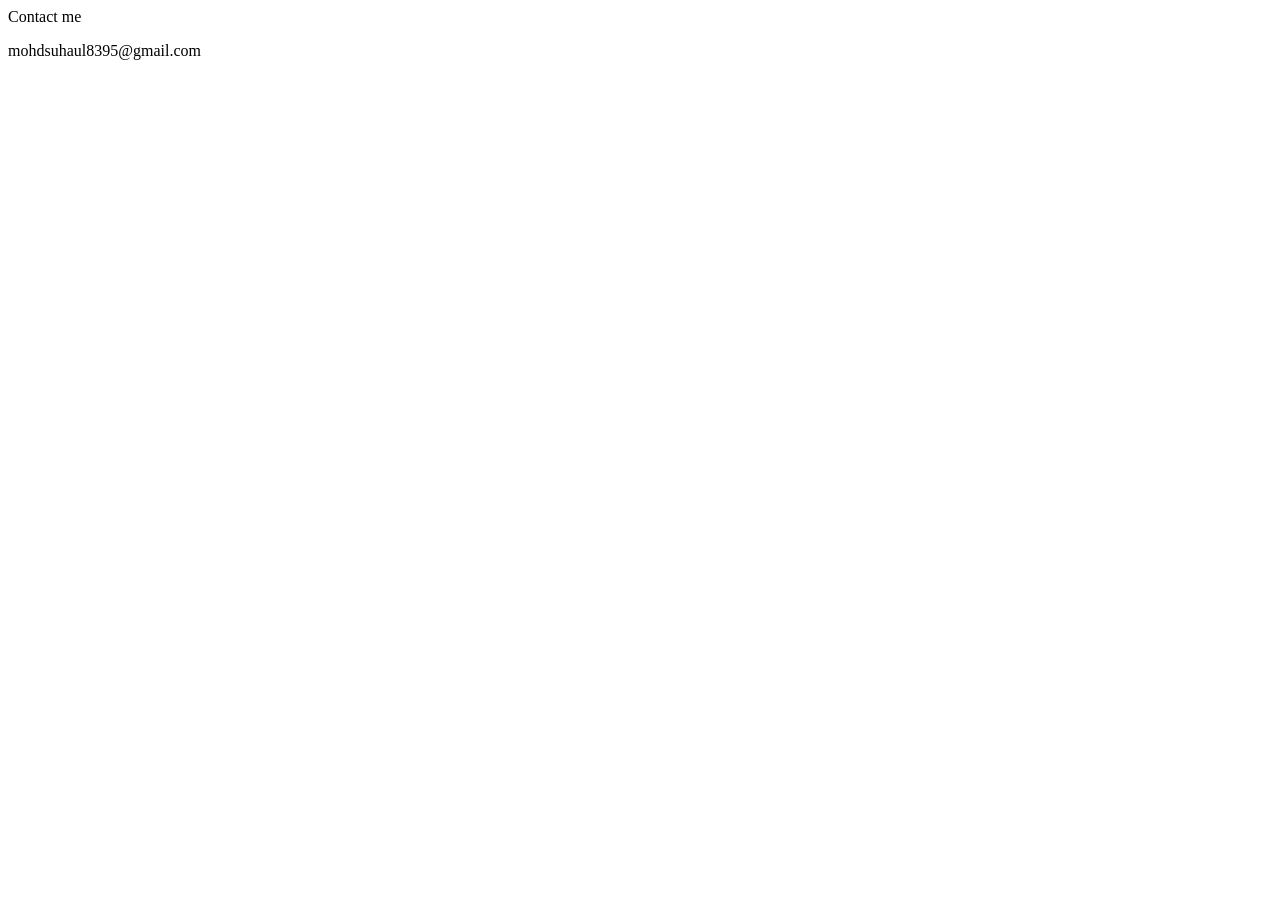
<file: contactme.html>
<!DOCTYPE html>
<html lang="en">
<head>
    <meta charset="UTF-8">
    <meta http-equiv="X-UA-Compatible" content="IE=edge">
    <meta name="viewport" content="width=device-width, initial-scale=1.0">
    <title>Contact me</title>
</head>
<body>
    <hr1>Contact me</hr1>
    <p>mohdsuhaul8395@gmail.com</p>
</body>
</html>
</file>
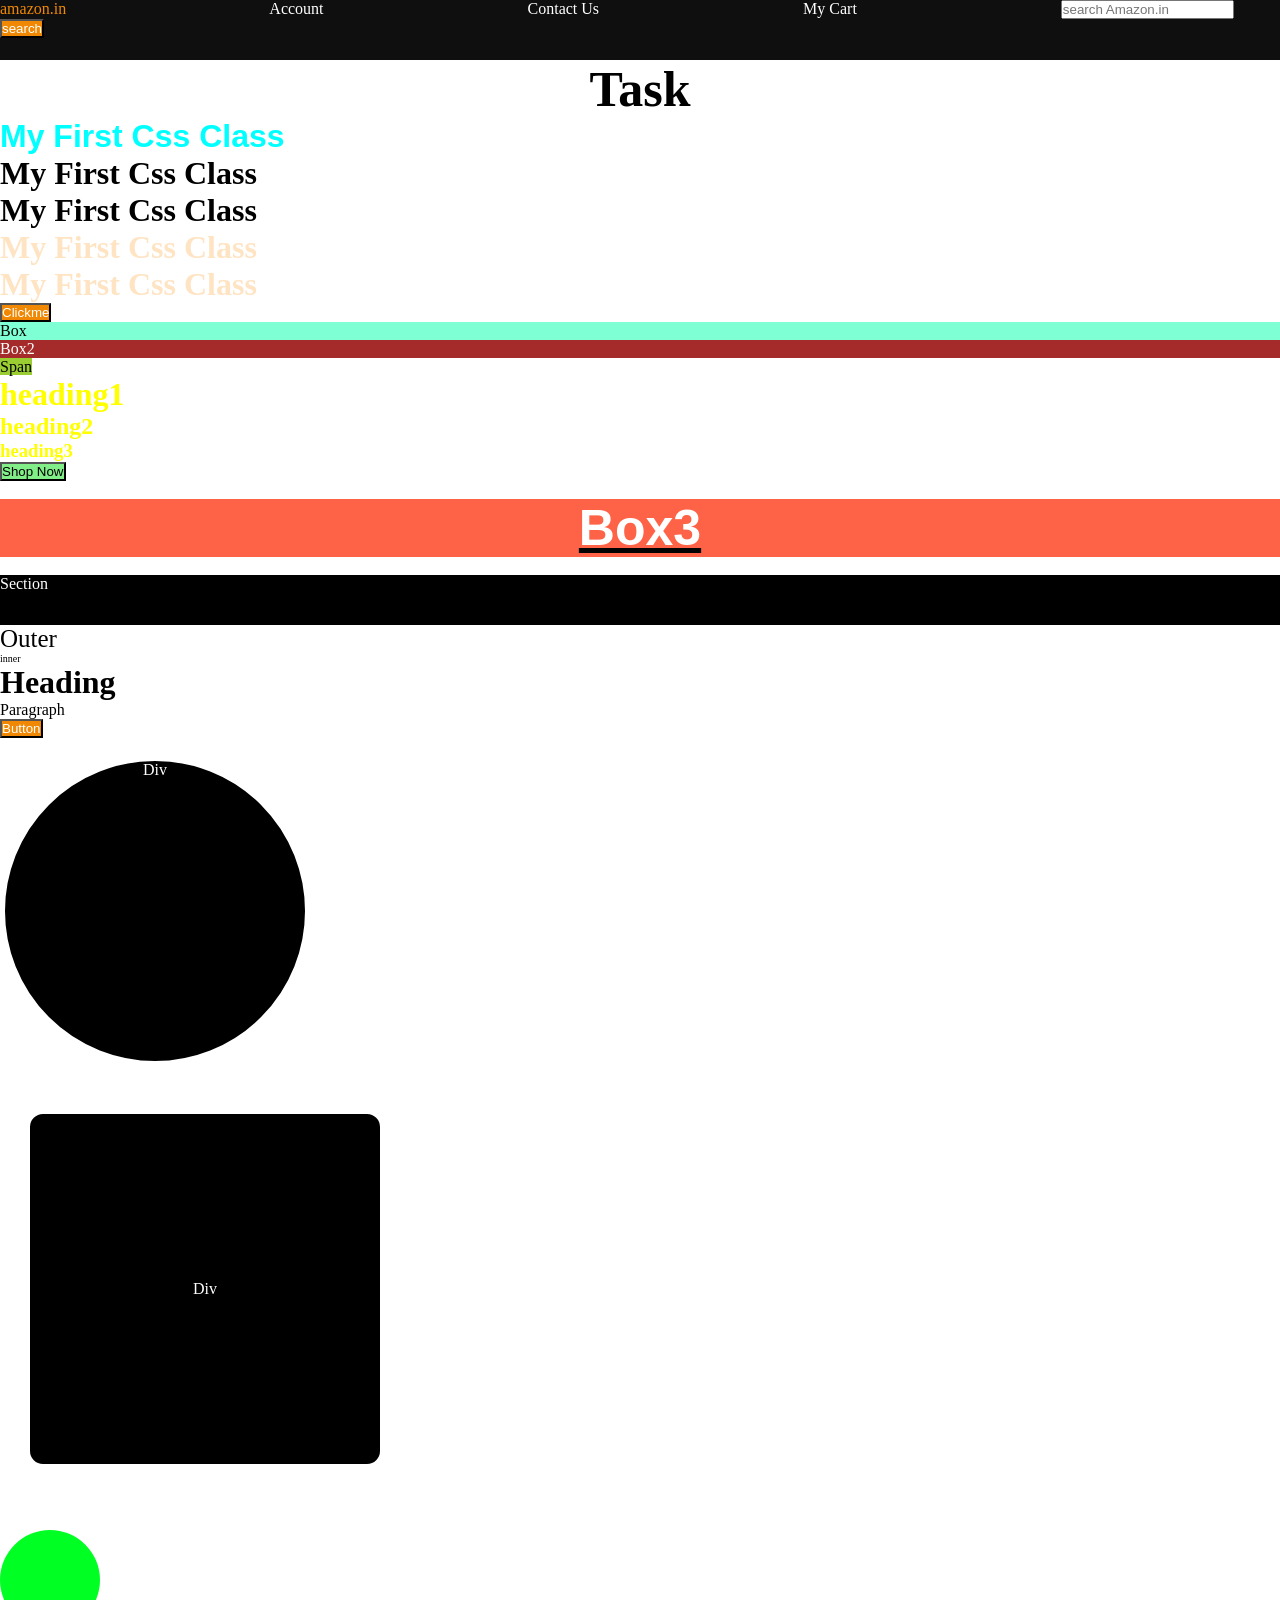
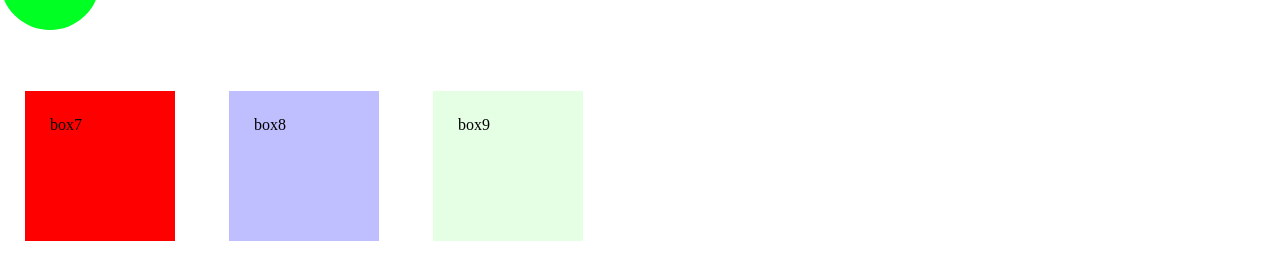
<file: csslacss.html>
<!DOCTYPE html>
<html lang="en">
<head>
    <meta charset="UTF-8">
    <meta http-equiv="X-UA-Compatible" content="IE=edge">
    <meta name="viewport" content="width=device-width, initial-scale=1.0">
    <title>Css Class</title>
    <link rel="stylesheet" href="style.css">
</head>
<body>
    <nav>
        <a href="amazon" id="logo">amazon.in</a>
        <a href="account">Account</a>
        <a href="contactme">Contact Us</a>
        <a href="mycart">My Cart</a>

        <input placeholder="search Amazon.in">
        <button>search</button>

    </nav>

    <h1 id="taskheading">Task</h1>
    <h1 id="heading1">My First Css Class</h1>
    <h1 id="heading2">My First Css Class</h1>
    <h1 id="heading3">My First Css Class</h1>
    <h1 class="class1">My First Css Class</h1>
    <h1 class="class1">My First Css Class</h1>
    <button>Clickme</button>

    <div id="box">Box</div>
    <div class="box2">Box2</div>
    <span>Span</span>

    <h1 class="heading">heading1</h1>
    <h2 class="heading">heading2</h2>
    <h3 class="heading">heading3</h3>
    <button id="button2">Shop Now</button>
    <br><br>
    <div id="box3">Box3</div>
    <br>
    <section>Section</section>
     
    <div id="outer">
    Outer
    <div id="inner">inner</div>
    </div>
    <!-- level 2 -->

    <h1>Heading</h1>
    <p>Paragraph</p>
    <button>Button</button>
    <br><br>
    <div id="div4">Div</div>
    <br>
    <div id="div5">Div</div>
    <br><br>

    <div id="div6"></div>
    <br><br>

        <div id="div7">box7</div>
        <div id="div8">box8</div>
        <div id="div9">box9</div>
</body>
</html>
</file>
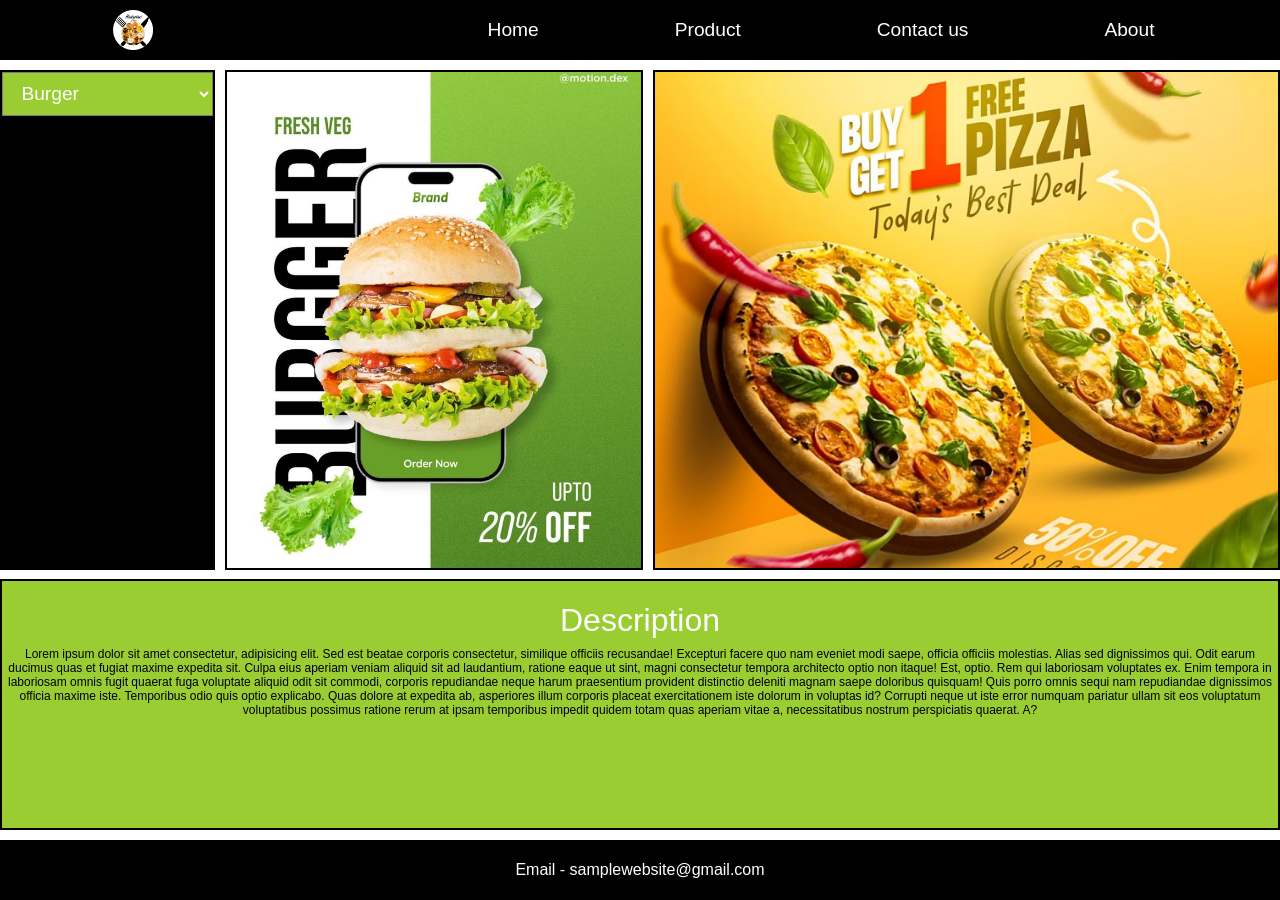
<file: newpractis.html>
<!DOCTYPE html>
<html lang="en">

<head>
    <meta charset="UTF-8">
    <meta http-equiv="X-UA-Compatible" content="IE=edge">
    <meta name="viewport" content="width=device-width, initial-scale=1.0">
    <title>Document</title>
    <link rel="stylesheet" href="/newpractis.css">
</head>

<body>

    <div class="container">
        <div class="box header">
            <div class="nav-logo">
                <div class="logo"></div>
            </div>
            <a href="#">Home</a>
            <a href="#">Product</a>
            <a href="#">Contact us</a>
            <a href="#">About</a>
        </div>
        <div class="box sidebar">
            <div class="sidebar-container">
                <select class="sidebar-select">
                    <option>Burger</option>
                    <option>Pizza</option>
                    <option>Samosa</option>
                    <option>Mpmos</option>
                    <option>Paneer Pizza</option>
                </select>
            </div>
        </div>
        <div class="box content">

        </div>
        <div class="box main-content">

        </div>
        <div class="box extra-content">
            Description
            <br>
            <p>Lorem ipsum dolor sit amet consectetur, adipisicing elit. Sed est beatae corporis consectetur, similique
                officiis recusandae! Excepturi facere quo nam eveniet modi saepe, officia officiis molestias. Alias sed
                dignissimos qui.
                Odit earum ducimus quas et fugiat maxime expedita sit. Culpa eius aperiam veniam aliquid sit ad
                laudantium, ratione eaque ut sint, magni consectetur tempora architecto optio non itaque! Est, optio.
                Rem qui laboriosam voluptates ex. Enim tempora in laboriosam omnis fugit quaerat fuga voluptate aliquid
                odit sit commodi, corporis repudiandae neque harum praesentium provident distinctio deleniti magnam
                saepe doloribus quisquam!
                Quis porro omnis sequi nam repudiandae dignissimos officia maxime iste. Temporibus odio quis optio
                explicabo. Quas dolore at expedita ab, asperiores illum corporis placeat exercitationem iste dolorum in
                voluptas id?
                Corrupti neque ut iste error numquam pariatur ullam sit eos voluptatum voluptatibus possimus ratione
                rerum at ipsam temporibus impedit quidem totam quas aperiam vitae a, necessitatibus nostrum perspiciatis
                quaerat. A?</p>
        </div>
        <div class="box footer">
            Email - samplewebsite@gmail.com
        </div>
    </div>

</body>

</html>
</file>
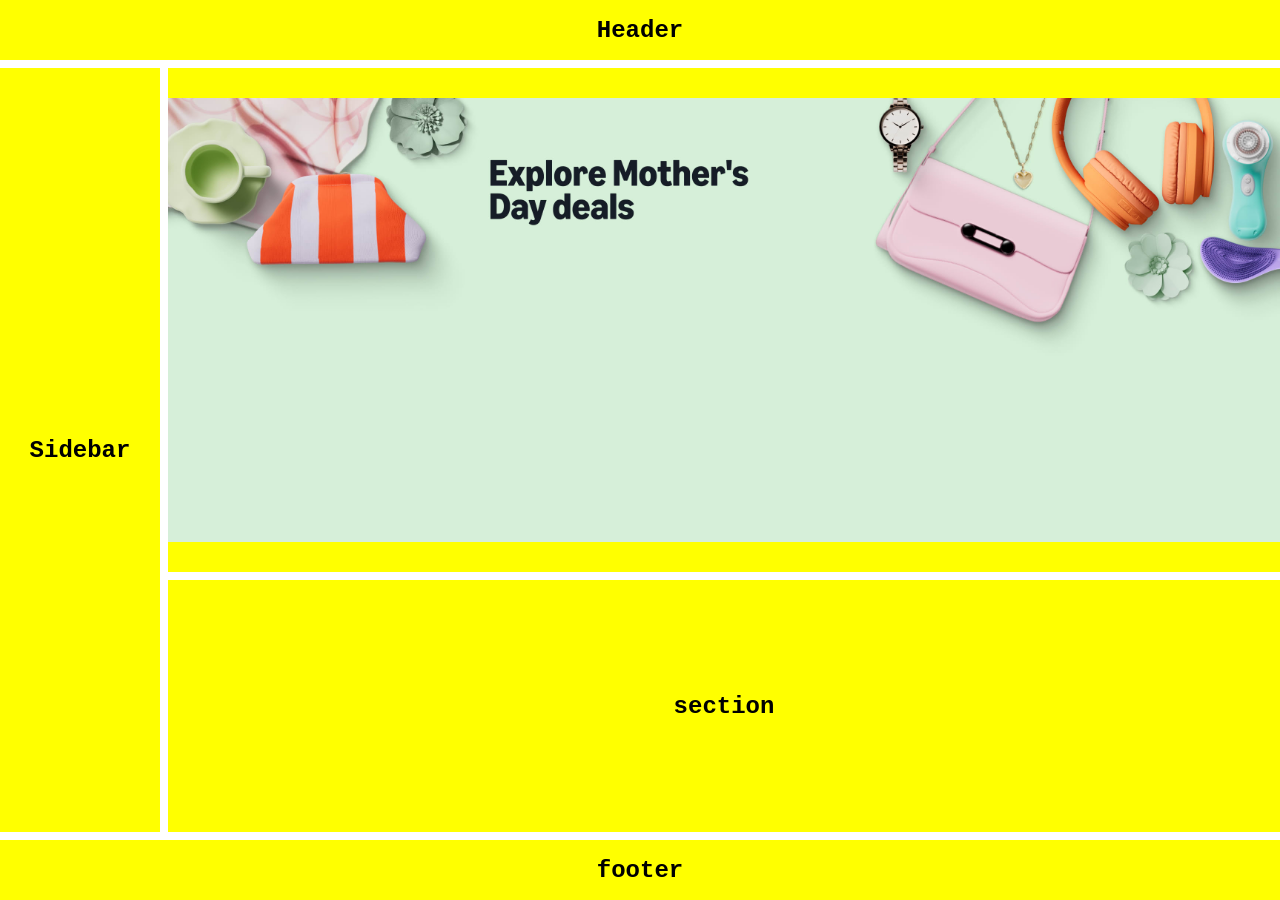
<file: Css-class1/class1.html>
<!DOCTYPE html>
<html lang="en">

<head>
  <meta charset="UTF-8">
  <meta http-equiv="X-UA-Compatible" content="IE=edge">
  <meta name="viewport" content="width=device-width, initial-scale=1.0">
  <meta name="description" content="this is mens fashion brand">
  <title>Css Class</title>
  <link rel="stylesheet" href="class1.css">
</head>

<body>
 <div class="container">
   <div class="items header">Header</div>
   <div class="items sidebar">Sidebar</div>
   <div class="items content">
     <img src="/Hero-image.jpg" alt="">
   </div>
   <div class="items section">section</div>
   <div class="items footer">footer</div>
 </div>
</body>

</html>
</file>
<file: style.css>
* {
    padding: 0;
    margin: 0;
}
#heading1 {
    color: aqua;
    font-family: 'Franklin Gothic Medium', 'Arial Narrow', Arial, sans-serif;
} 

button {
    color: white;
    background-color: rgb(0, 0, 0);
}
body {
    background-color: rgb(255, 255, 255);
}
.class1 {
    color: bisque;
}
#box {
    color: black;
    background-color: aquamarine;
}
.box2 {
    color: white;
      background-color: brown;
}
span {
    color: black;
    background-color: yellowgreen;
}

#taskheading {
    text-align: center;
    text-transform: capitalize;
    font-size: 50px;
}

.heading {
    color: yellow;
}

#button2 {
    color: black;
    background-color: rgb(130, 238, 135);
}

#box3 {
    font-size: 50px;
    color: white;
    background-color: tomato;
    text-align: center;
    text-decoration: black underline;
    font-weight: 900;
    font-family: Verdana, Geneva, Tahoma, sans-serif;
}

section {
    color: white;
    background-color: rgb(0, 0, 0);
    height: 50px;
    line-height: normal;
}

#outer {
    font-size: 25px;
}

#inner {
    font-size: 10px;
}

#div4 {
    color: white;
    background-color: black;
    height: 300px;
    width: 300px;
    border: 5px solid white;
    text-align: center;
    border-radius: 50%;
}

#div5 {
    text-align: center;
    display: flex;
    justify-content: center;
    align-items: center;
    color: white;
    background-color: black;
    height: 300px;
    width: 300px;
    border: 5px solid white;
    text-align: center;
    border-radius: 5%;
    padding: 25px;
    margin: 25px;
}

#div6 {
    height: 100px;
    width: 100px;
    background-color: rgb(0, 255, 34);
    border-radius: 50%;
}


nav {
    height: 60px;
    background-color: #0f0f0f;
    color: white;

}
button {
    background-color: #f08804;
}

#logo {
    color: #f08804;
}

a {
    color: white;
    margin-right: 200px;
    text-decoration: none;
    
}

#div7 {
    background-color: red;
    height: 100px;
    width: 100px;
    margin: 25px;
    padding: 25px;
    display: inline-block;
}

#div8 {
    background-color: rgba(0, 0, 255, 0.25);
    height: 100px;
    width: 100px;
    margin: 25px;
    padding: 25px;
    display: inline-block;
}

#div9 {
    background-color: rgba(0, 255, 0, 0.10);
    height: 100px;
    width: 100px;
    margin: 25px;
    padding: 25px;
    display: inline-block;
}
</file>
<file: newpractis.css>
* {
    margin: 0;
    padding: 0;
    box-sizing: border-box;
}

Body {
    height: 100vh;
    width: 100vw;
}

.container {
    height: 100vh;
    display: grid;
    gap: 0.60rem;
    grid-template-columns: 1fr 2fr 3fr;
    grid-template-rows: 60px 1fr 1fr 60px;

}

.box {
    background-color: yellowgreen;
    border: 2px solid black;
    color: white;
    display: flex;
    justify-content: center;
    align-items: center;
    font-size: 2rem;
    font-family: Arial, Helvetica, sans-serif;
}

.header {
    grid-column: span 3;
    background-color: black;
    display: flex;
    justify-content: space-evenly;
    align-items: center;

}

.nav-logo {
    margin-right: 13.2rem;
    display: flex;
    justify-content: center;
    align-items: center;

}

.logo {
    height: 40px;
    width: 40px;
    background-image: url(/logo.png);
    background-size: cover;

}

a {
    text-decoration: none;
    color: white;
    font-size: 1.2rem;
    padding: 0.65em;
    border-radius: 5px;

}

a:hover {
    background-color: yellowgreen;
}

.content {
    min: height 360px;;
    width: 100%;
    display: block;
    background-image: url(/burger.jpg);
    background-size: cover;
    background-position: center;
    background-repeat: no-repeat;

}


.main-content {
    height: 500px;
    width: 100%;
    background-image: url(/pizza.jpg);
    background-size: cover;
    background-position: center;
    background-repeat: no-repeat;
}


.extra-content {
    grid-column: span 3;
    display: block;
    font-size: 1rem;
    text-align: center;
    font-size: 2rem;
    font-family: sans-serif;
    padding-top: 0.65em;
    font-weight: 400;

}

.extra-content p {
    text-align: center;
    padding-top: 0.65em;
    padding-bottom: 0.65em;
    font-family: Arial, Helvetica, sans-serif;
    font-size: 0.75rem;
    color: black;

}

.footer {
    grid-column: span 3;
    background-color: black;
    font-size: 1rem;

}

.sidebar-container {
    height: 100%;
    width: 100%;
    display: flex;
    justify-content: flex-start;
    align-items: flex-start;
    flex-direction: column;
    background-color: black;


}

.sidebar-select {
    width: 13.2rem;
    background-color: yellowgreen;
    padding: 0.5em;
    padding-left: 0.75em;
    color: white;
    font-size: 1.2rem;
    font-family: Arial, Helvetica, sans-serif;
}

@media ( max-width: 768px ) {
    .container {
        flex-direction: column;
        
    }
    
    .sidebar-container {
        display: none;
    }

    .sidebar-select {
        display: none !important;
    }

}
</file>
<file: Css-class1/class1.css>
* {
    padding: 0;
    margin: 0;
    box-sizing: border-box;
}

:root {
    --background-color: rgb(0, 230, 77);
}
.container {
    height: 100vh;
    display: grid;
    grid-template-columns: 10rem 1fr;
    grid-template-rows: 60px 2fr 1fr 60px;
    grid-template-areas: "hd hd" "sd ct" "sd sc" "ft ft";
    gap: 0.5rem;

}

.items {
    background-color: yellow;
    display: flex;
    justify-content: center;
    align-items: center;
    font-size: 1.5rem;
    font-weight: 600;
    font-family: 'Courier New', Courier, monospace;

}

.header {
    grid-area: hd;
}

.sidebar {
    grid-area: sd;
}

.content {
    grid-area: ct;
}
.section {
    grid-area: sc;
}
.footer {
    grid-area: ft;
}

.content img {
    width: 100%;
    object-fit: cover;
    object-position: center;
}
@media only screen and (max-width: 480px) {
        .container {
            grid-template-columns: 1fr;
            grid-template-rows: 60px 1fr 3fr 1fr 60px;
            grid-template-areas: "hd" "sd" "ct" "sc" "ft";
        }
}
</file>
